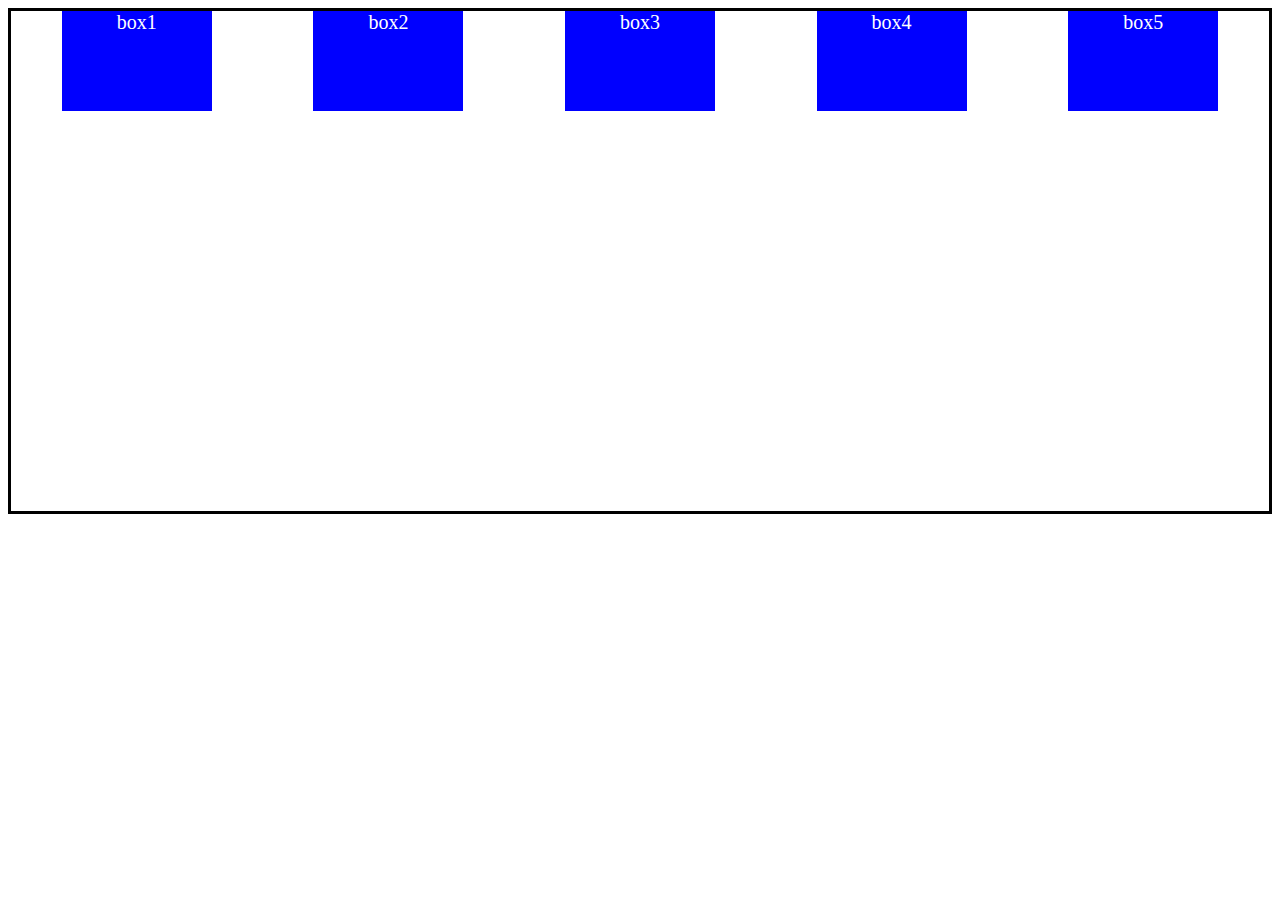
<file: index.html>
<html>
    <head>
        <title>properties display and justify</title>
        <link rel="stylesheet" href="style.css">
    </head>
    <body>
        <div class="container">
            <div class="box">box1</div>
            <div class="box">box2</div>
            <div class="box">box3</div>
            <div class="box">box4</div>
            <div class="box">box5</div>
            </div>
    </body>
</html>
</file>
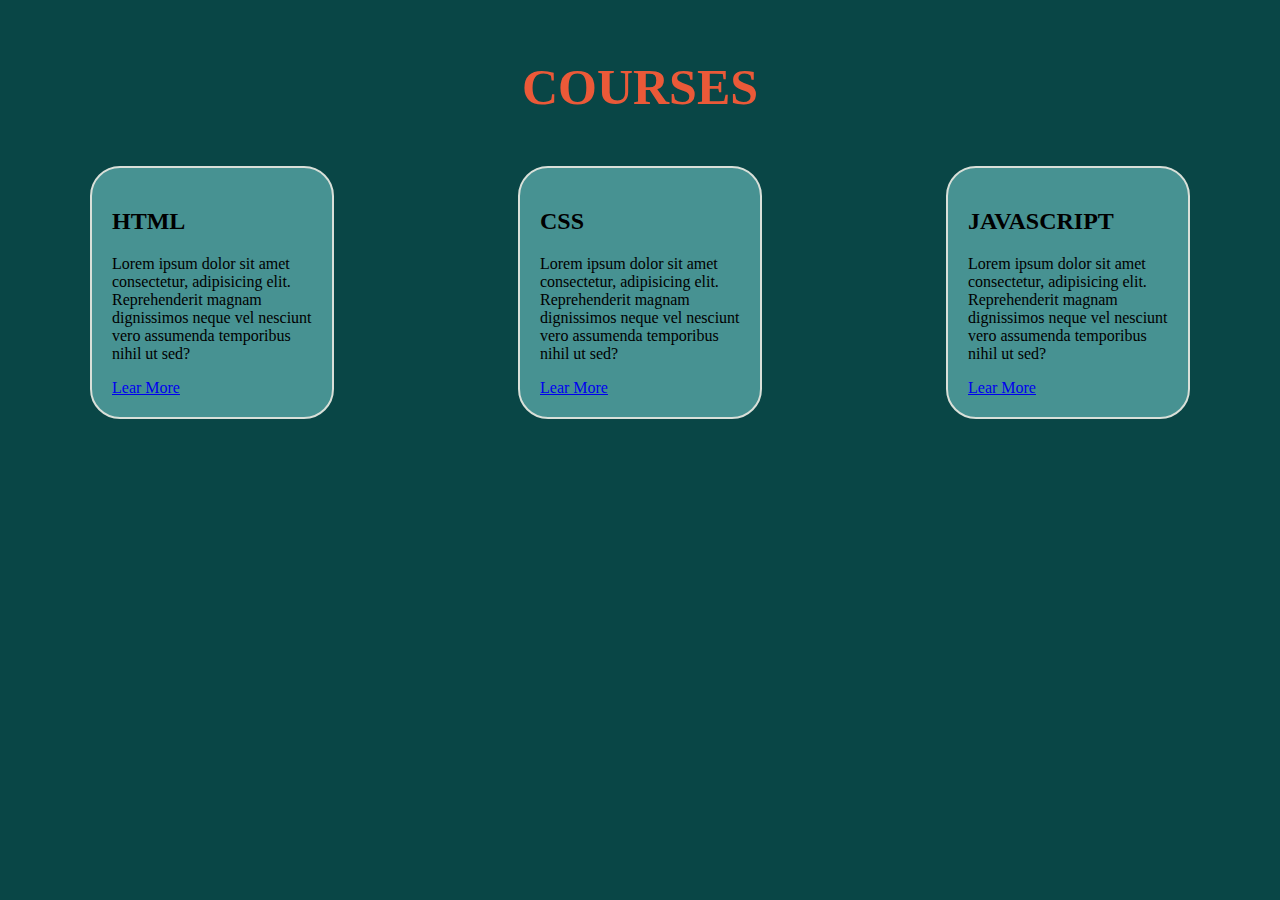
<file: Assign1.html>
<html>
    <head>
        <title>assignment</title>
        <link rel="stylesheet" href="assign1.css">
    </head>
    <body> 
            <h1>COURSES</h1>

            <div class="box-contanier">
    
        <div class="box">
            <h2>HTML</h2>
            <p>
                Lorem ipsum dolor sit amet consectetur, adipisicing elit. Reprehenderit magnam dignissimos neque vel nesciunt vero assumenda temporibus nihil ut sed?
            </p>
            <a href="#">Lear More</a>
 
        </div>

        <div class="box">
            <h2>CSS</h2>
            <p>
                Lorem ipsum dolor sit amet consectetur, adipisicing elit. Reprehenderit magnam dignissimos neque vel nesciunt vero assumenda temporibus nihil ut sed?
            </p>
            <a href="#">Lear More</a>
 
        </div>

        <div class="box">
            <h2>JAVASCRIPT</h2>
            <p>
                Lorem ipsum dolor sit amet consectetur, adipisicing elit. Reprehenderit magnam dignissimos neque vel nesciunt vero assumenda temporibus nihil ut sed?
            </p>
            <a href="#">Lear More</a>
 
        </div>
        </div>
    </body>
</html>
</file>
<file: style.css>
.container{
    border: 3px black solid;
    height: 500px;
    display: flex;
    justify-content: flex-start;
    justify-content: flex-end;
    justify-content: center;
    justify-content: space-evenly;
    justify-content: space-between;
    justify-content: space-around; 
    flex-wrap: wrap;


}
.box{
    background-color: blue;
    color: white;
    width: 150px;
    height: 100px;
    font-size: 20px;
    text-align: center;
}
</file>
<file: assign1.css>
body{
    background-color: rgb(9, 70, 70);
}


h1 {
  text-align: center;
  font-size: 50px;
  color: rgb(235, 89, 56);
  padding-top: 50px;
}


.box-contanier{
    display: flex;
    justify-content: space-around;
    flex-wrap: wrap;
    margin-top: 50px;
    gap: 20px;
}

.box{
    background-color: rgb(71, 146, 146);
    width: 200px;
    padding: 20px;
    border: 2px rgb(217, 224, 217) solid;
    border-radius: 30px;
    
    
}
</file>
